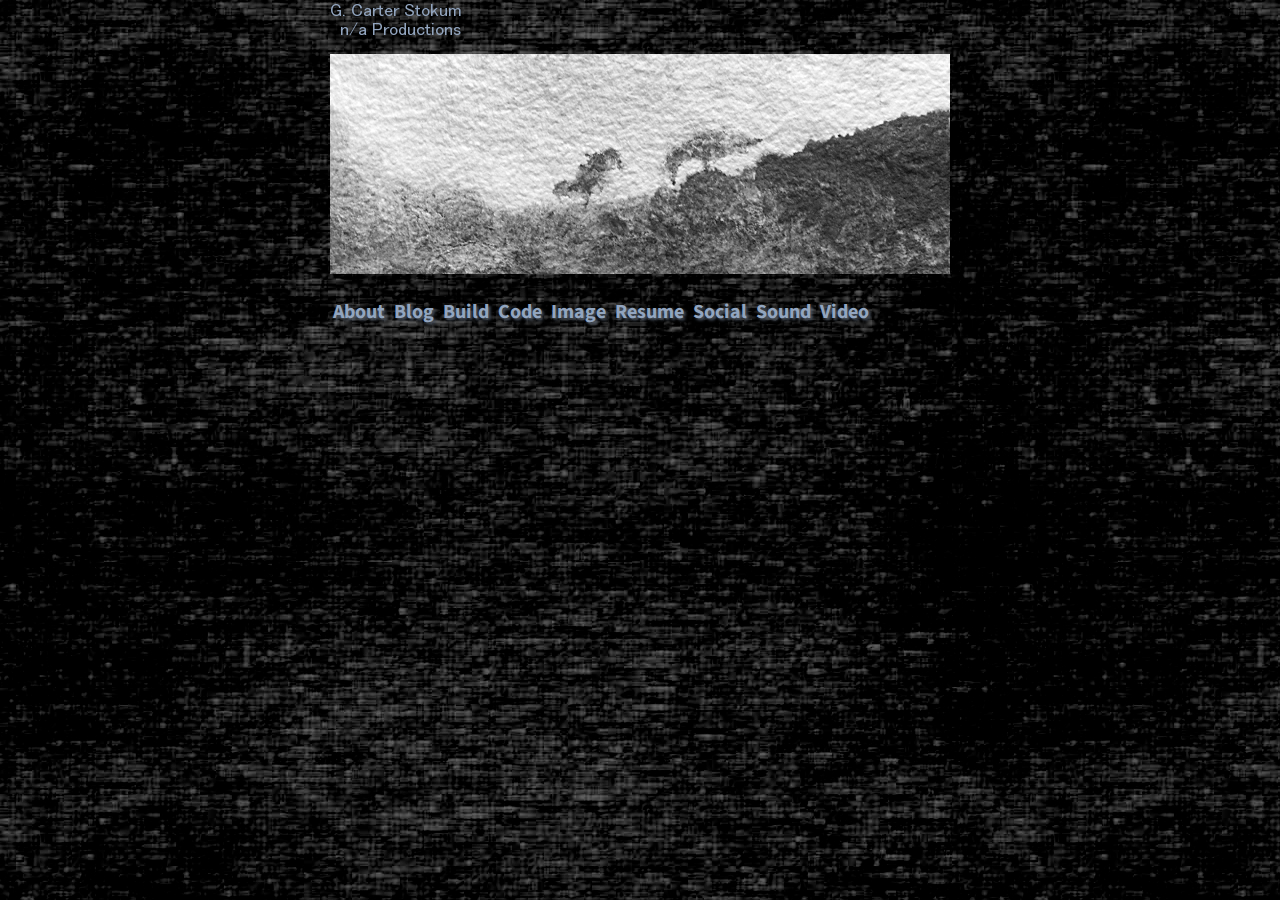
<file: index.html>
<!doctype html>

<HTML lang="en">
    <HEAD>
        <meta charset="utf-8">

        <title>GCS : n/a Productions</title>
        <!-- Stuff, by G. Carter Stokum -->

        <meta name="description" content="Stuff, by G. Carter Stokum.">
        <meta name="author" content="G. Carter Stokum">
        <link rel="stylesheet" href="css/main.css">
        <link rel="Shortcut Icon" href="favicon.ico">

        <script type="text/javascript" language="JavaScript">
            <!-- Copyright 2002 Bontrager Connection, LLC
            // Type the number of images you are rotating.
            RandImages = 7;

            // Specify the first and last part of the image tag.
            FirstPart = '<img src="img/IG/IG';
            LastPart = '.jpg" height="220" width="620" border="0">';

            function printImage()
                {
                    var i = Math.ceil(Math.random() * RandImages);
                    document.write(FirstPart + i + LastPart);
                }
        </script>

        <!--
        <script type="text/javascript">
            var _gaq = _gaq || [];
            _gaq.push(['_setAccount', 'UA-17939926-1']);
            _gaq.push(['_trackPageview']);

            (function()
            {
                var ga = document.createElement('script'); ga.type = 'text/javascript'; ga.async = true;
                ga.src = ('https:' == document.location.protocol ? 'https://ssl' : 'http://www') + '.google-analytics.com/ga.js';
                var s = document.getElementsByTagName('script')[0]; s.parentNode.insertBefore(ga, s);
            })();
        </script>  -->
    </HEAD>

    <BODY class="center w620" height="100%">
        <section class="center">
            <a href="http://www.nonapp.com"><img src="img/TitleHead.png" alt="G. Carter Stokum"></a>

            <article>
                <a href="../page/Art.html" title="enter portfolio">
                    <script type="text/javascript" language="JavaScript">
                        <!--
                        printImage();
                        //-->
                    </script>
                </a>
            </article>

            <object name="Navigation Bar" width="620" height="182" type="text/html" data="prettynav.html"/></object>
        </section>
    </BODY>
</HTML>
</file>
<file: css/main.css>
body
{
	margin: 0 auto;
	vertical-align: middle;
	background-color: #1A1A1A;
	background-image:url('../img/BG.jpg');
}

nav
{
	text-align: right;
}

div
{
	padding: 6px;
	margin: 6px;
	text-align: left;
}

.grey
{
	background-color: #DDD;
}

.w620
{
	width: 620px;
}

.w800
{
  width: 800px;
}

.w960
{
	width: 960px;
}

.center
{
  margin-left: auto;
  margin-right: auto;
  vertical-align: middle;
	margin: 0 auto;
}
</file>
